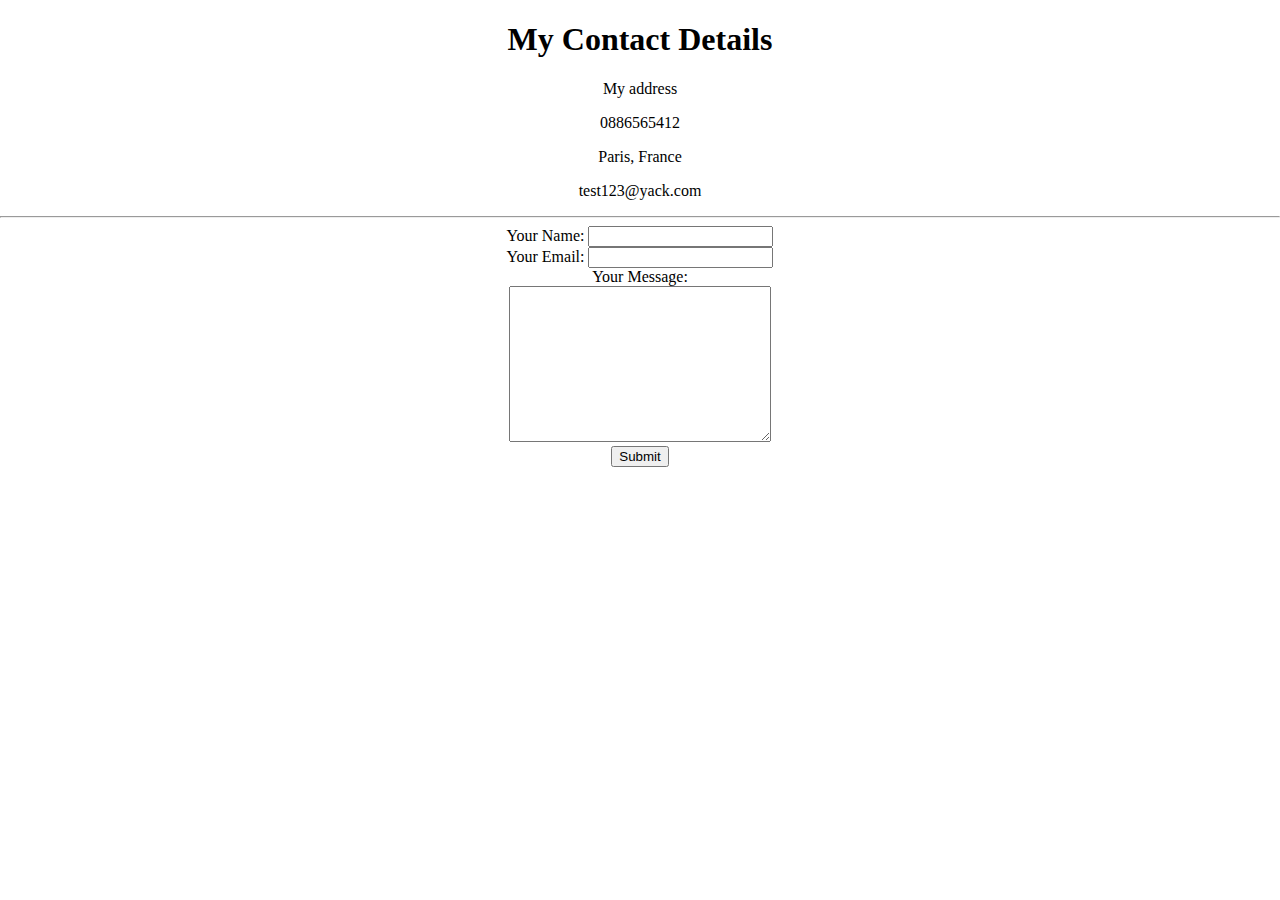
<file: contact-me.html>
<!DOCTYPE html>
<html lang="en">
<head>
  <meta charset="utf-8">
  <title>Contact Me</title>
  <link rel="stylesheet" href="css/styles.css">
</head>
<!--Test Comment-->
<body>
  <h1>My Contact Details</h1>
  <p>My address</p>
  <p>0886565412</p>
  <p>Paris, France</p>
  <p>test123@yack.com</p></p>
  <hr>
  <form action="mailto:spyhabs@hotmail.com" method="post" enctype="text/plain">
    <label>Your Name:</label>
    <input type="text" name="Your Name" value=""><br>
    <label>Your Email:</label>
    <input type="email" name="Your Email" value=""><br>
    <label>Your Message:</label><br>
    <textarea name="name" rows="10" cols="30"></textarea><br>
    <input type="submit" name="Your Message">
  </form>
</body>
</html>
</file>
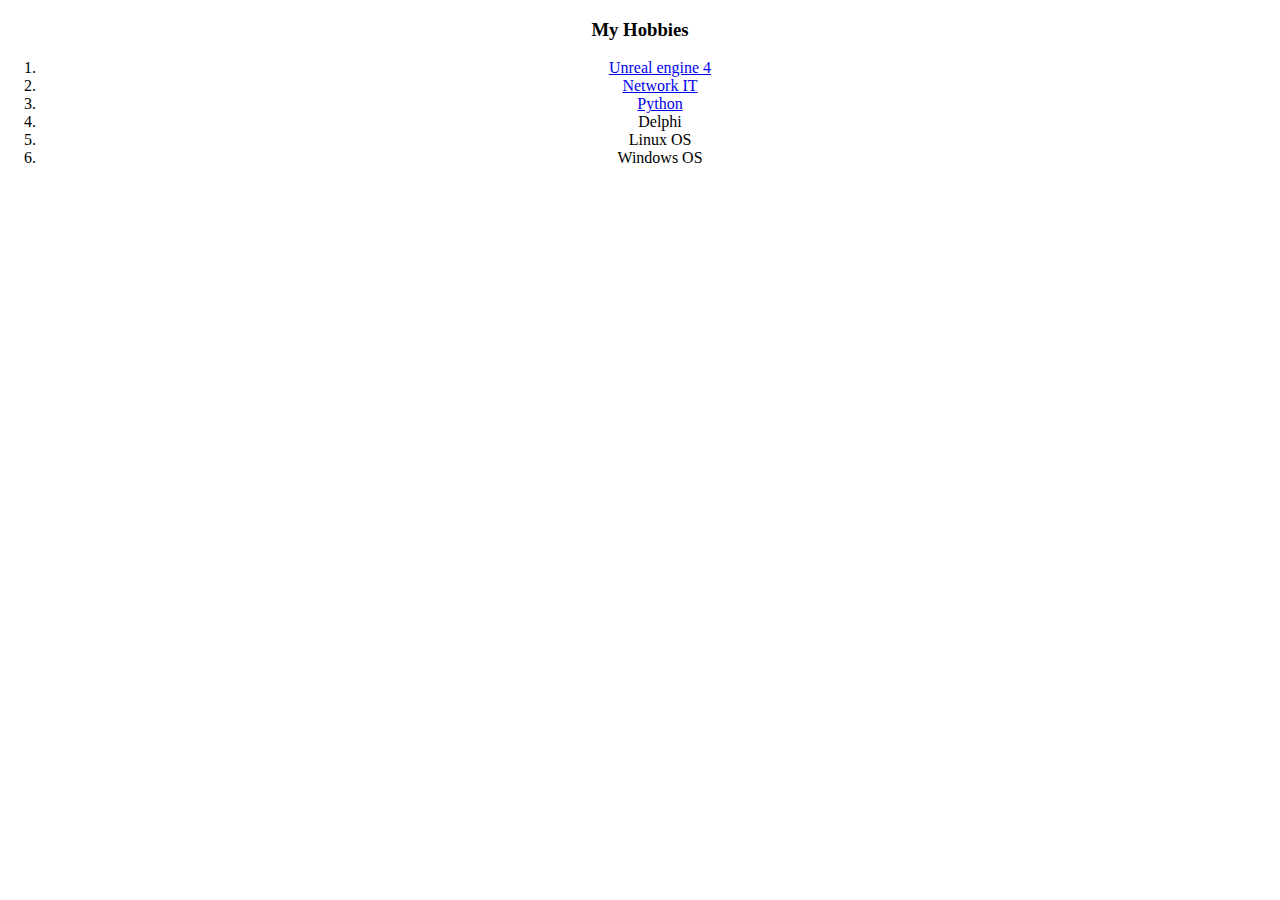
<file: hobbies.html>
<!DOCTYPE html>
<html lang="en">
<head>
  <meta charset="UTF-8">
  <title>My hobbies</title>
  <link rel="stylesheet" href="css/styles.css">
</head>
<body>
  <h3>My Hobbies</h3>
  <ol>
    <li><a href="https://www.unrealengine.com/en-US/">Unreal engine 4</a></li>
    <li><a href="https://davidbombal.com/">Network IT</a></li>
    <li><a href="https://www.python.org/">Python</a></li>
    <li>Delphi</li>
    <li>Linux OS</li>
    <li>Windows OS</li>
  </ol>
</body>
</html>
</file>
<file: css/styles.css>
body{
  margin: 0;
  text-align: center;
  /* Sans-Serif ajoute un genre de pied aux extremites */
  font-family: 'Merriweather', serif;
}

h1{
  margin top: 0px;
  font-family: 'Sacramento', cursive;
}

h2{
  font-family: 'Montserrat', cursive;
}

h3{
  font-family: 'Montserrat', cursive;
}

.top-container{
  background-color: #E4F9F5;
  position: relative;
  padding-top: 100px;
}

.middle-container{
}

.bottom-container{
}

.pro{
  text-decoration: underline;
}

.top_cloud{
  position:absolute;
  right: 300px;
  top: 50px;
}

.bottom_cloud{
  position:absolute;
  left: 300px;
  bottom:300px;
}
</file>
